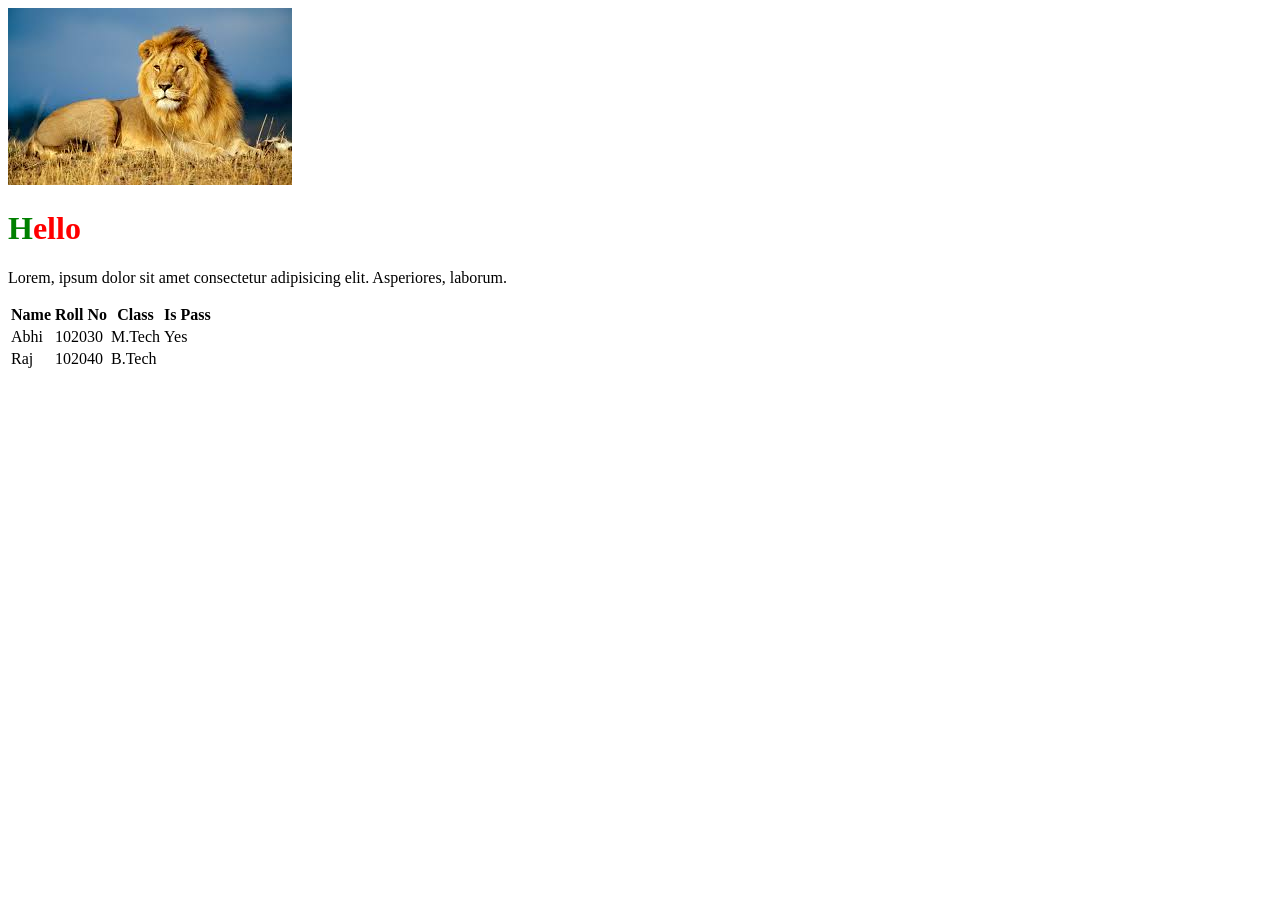
<file: 10June/index.html>
<!doctype html>
<html lang="en">
  <head>
    <meta charset="UTF-8" />
    <meta name="viewport" content="width=device-width, initial-scale=1.0" />
    <link rel="icon" href="./image.png" />
    <title>day 2 of html</title>
    <style> 
      h1{
        color: red;
      }
      span{
        color: green;
      }
    </style>
  </head>
  <body>
    <img src="./image.png" alt="lion ka img hai" />

    <table>
      <tr>
        <th>Name</th>
        <th>Roll No</th>
        <th>Class</th>
        <th>Is Pass</th>
      </tr>
      <tr>
        <td>Abhi</td>
        <td>102030</td>
        <td>M.Tech</td>
        <td>Yes</td>
      </tr>
      <tr>
        <td>Raj</td>
        <td>102040</td>
        <td>B.Tech</td>
      </tr>

      <!-- <iframe src="https://panditsoftsolution.online" title="PSS"></iframe> -->

      <!-- semantic and non-semantic

      h1 -> heading
      p -> para 
      ifrmae -> ext. web

      non-semantic

      div
      span
      section -->

      <div>
        <h1><span>H</span>ello</h1>
        <p>
          Lorem, ipsum dolor sit amet consectetur adipisicing elit. Asperiores,
          laborum.
        </p>
      </div>
    </table>
  </body>
</html>
</file>
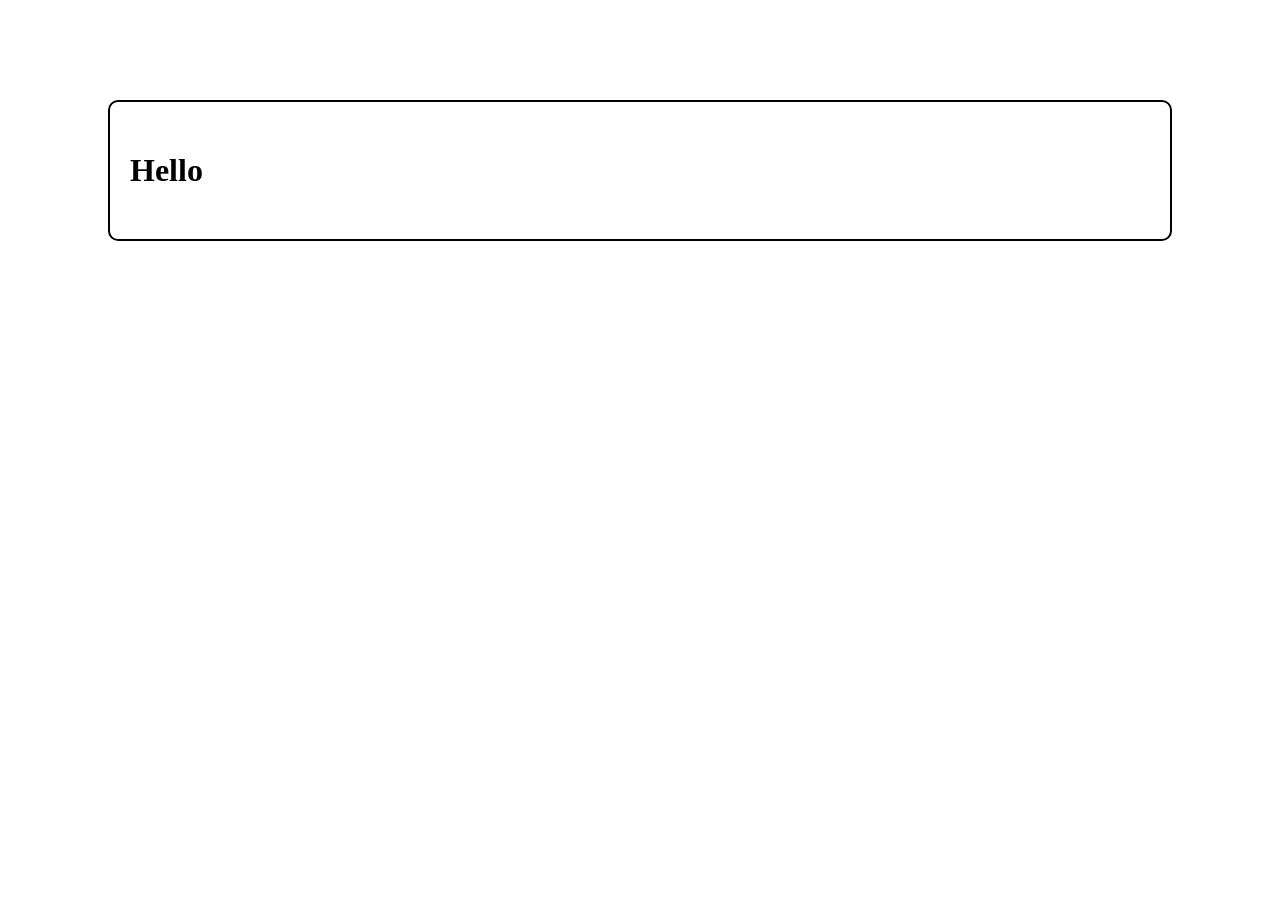
<file: 18June/index.html>
<!DOCTYPE html>
<html lang="en">
<head>
  <meta charset="UTF-8">
  <meta name="viewport" content="width=device-width, initial-scale=1.0">
  <title>First Day of CSS</title>
  <link rel="stylesheet" href="./style.css">
</head>
<body>
  <!-- <h1 class="first">HTML</h1>
  <h1 id="css">CSS</h1>
  <p>Lorem ipsum dolor sit, amet consectetur adipisicing elit. Magni, praesentium?</p>
  <h1 class="first">HTML</h1> -->
  <!-- <div> 
    Hello
  </div> -->
  <h1>Hello</h1>
</body>
</html>
</file>
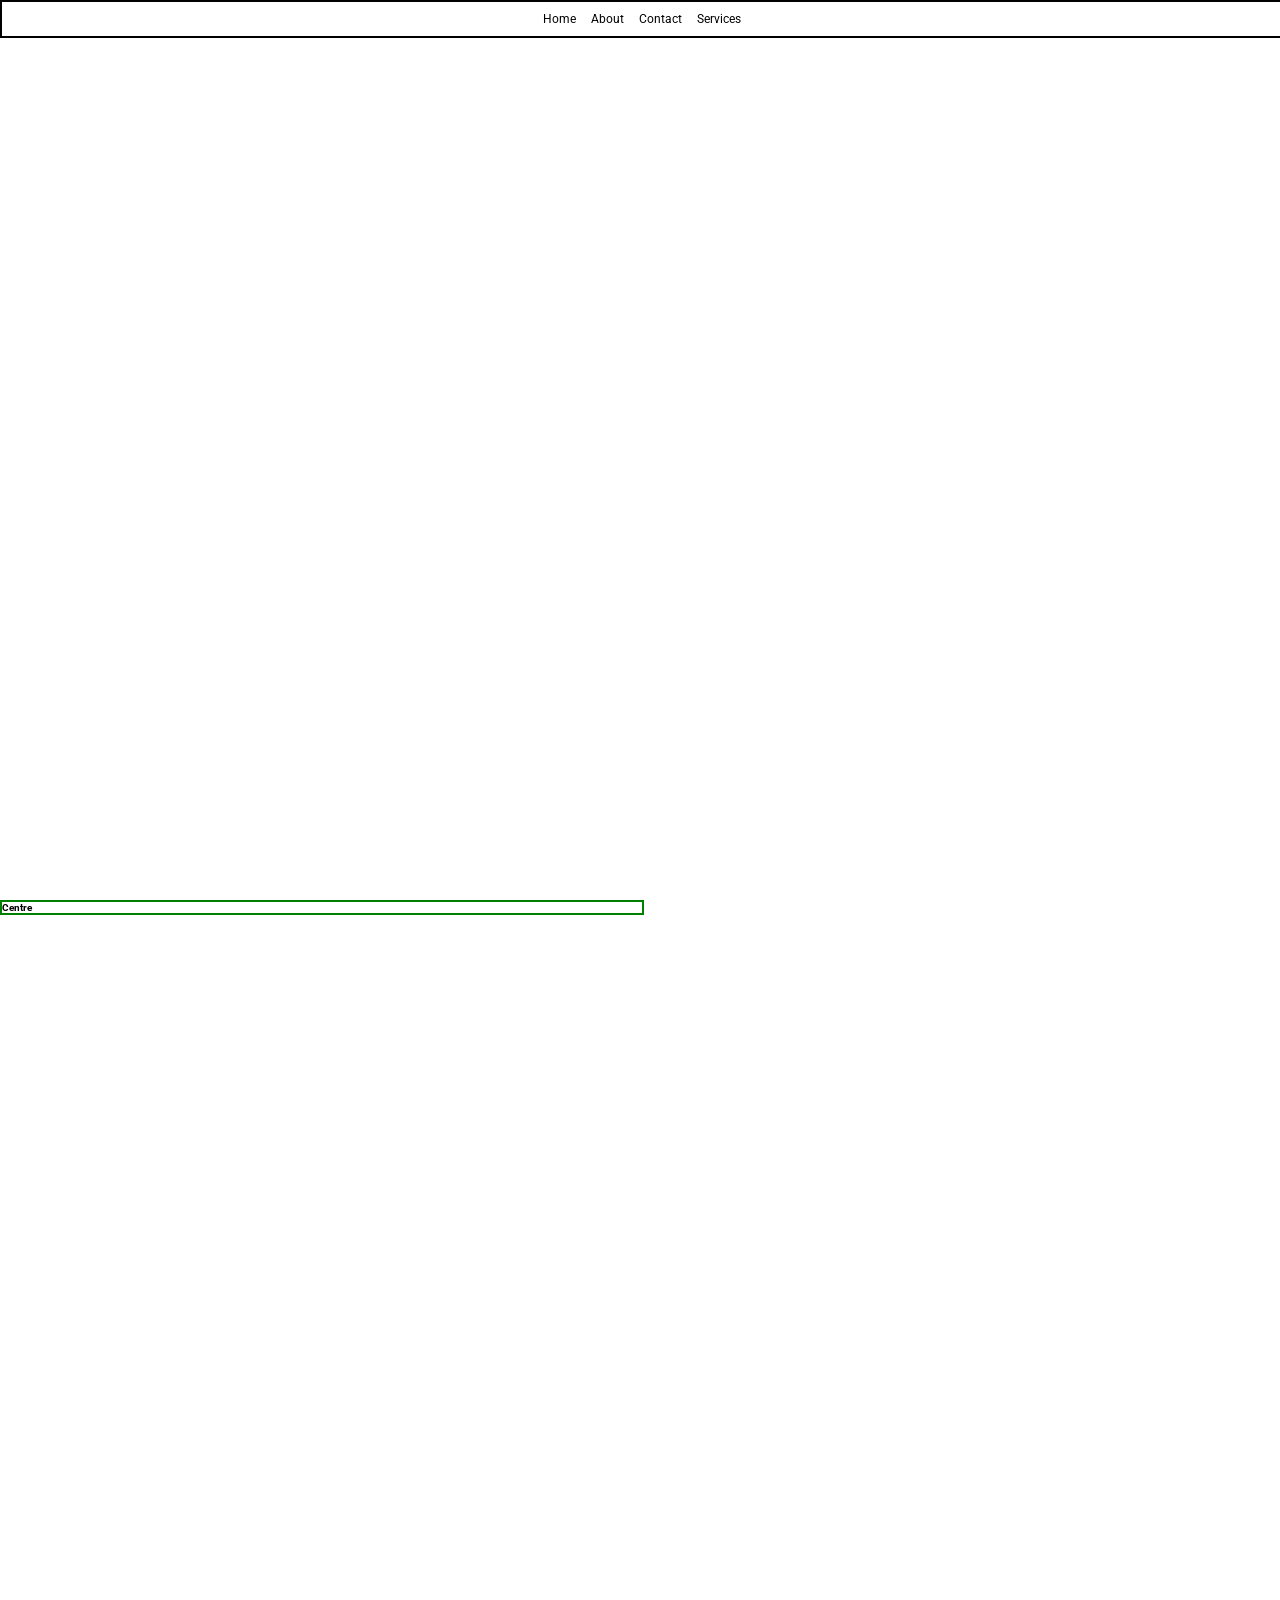
<file: 19June/index.html>
<!DOCTYPE html>
<html lang="en">
<head>
  <meta charset="UTF-8">
  <meta name="viewport" content="width=device-width, initial-scale=1.0">
  <title>day 2 of css</title>
  <link rel="stylesheet" href="./style.css">
</head>
<body>
  <header>
    <nav>
      <ul>
        <li>Home</li>
        <li>About</li>
        <li>Contact</li>
        <li>Services</li>
      </ul>
    </nav>
  </header>
  <main id="main">
    <h1 id="AA">Centre</h1>
  </main>
</body>
</html>
</file>
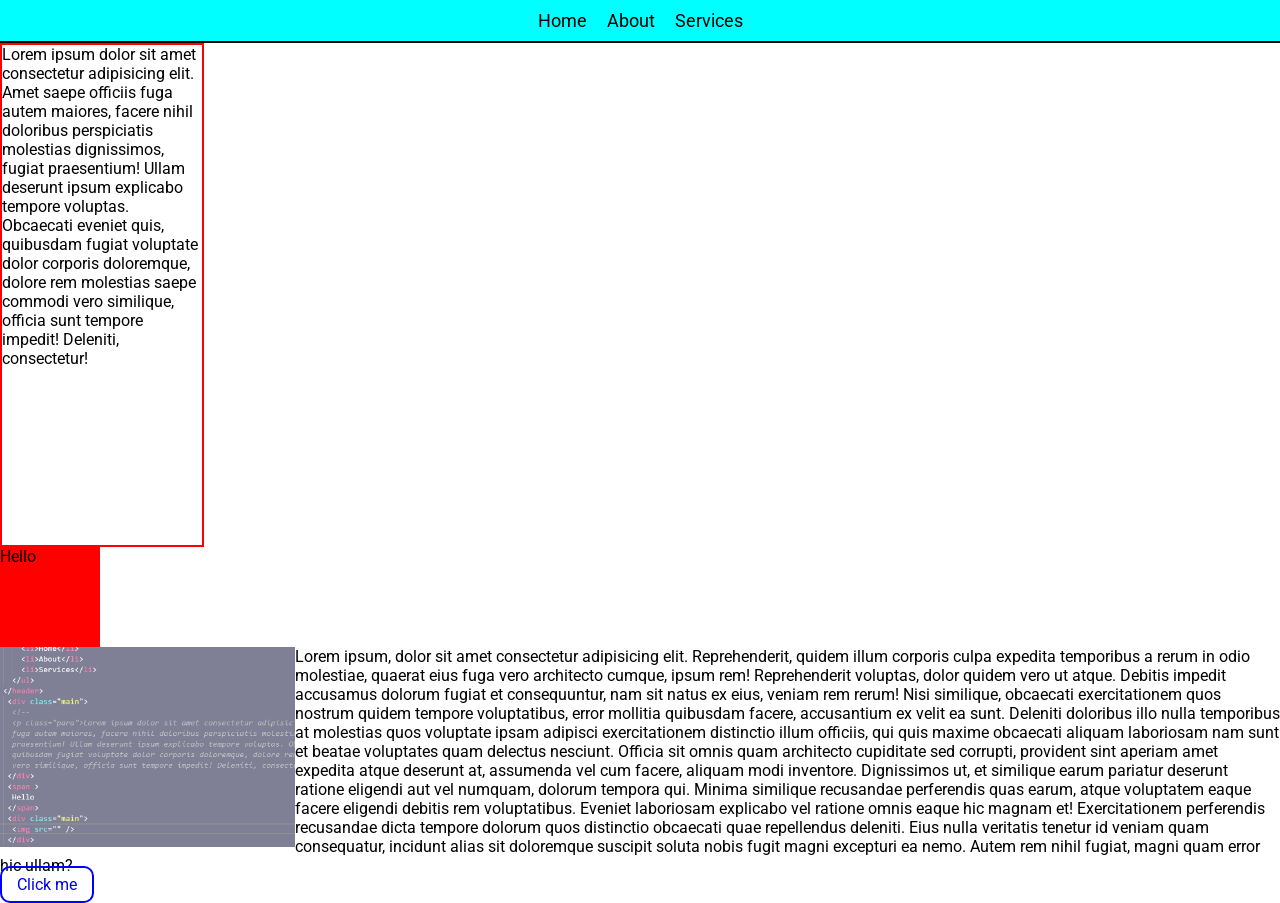
<file: 22June/index.html>
<!DOCTYPE html>
<html lang="en">
<head>
  <meta charset="UTF-8">
  <meta name="viewport" content="width=device-width, initial-scale=1.0">
  <title>day 3 of css</title>
  <link rel="stylesheet" href="./style.css">
</head>
<body>
  <header class="nav">
    <ul>
      <li>Home</li>
      <li>About</li>
      <li>Services</li>
    </ul>
  </header>
   <div class="main"> 
    <p class="para">Lorem ipsum dolor sit amet consectetur adipisicing elit. Amet saepe officiis fuga autem maiores, facere nihil doloribus perspiciatis molestias dignissimos, fugiat praesentium! Ullam deserunt ipsum explicabo tempore voluptas. Obcaecati eveniet quis, quibusdam fugiat voluptate dolor corporis doloremque, dolore rem molestias saepe commodi vero similique, officia sunt tempore impedit! Deleniti, consectetur!</p>
   </div> 
   <span class="hello">
    Hello
   </span>
   <div class="main">
    <img src="./image.png" />
    Lorem ipsum, dolor sit amet consectetur adipisicing elit. Reprehenderit, quidem illum corporis culpa expedita temporibus a rerum in odio molestiae, quaerat eius fuga vero architecto cumque, ipsum rem! Reprehenderit voluptas, dolor quidem vero ut atque. Debitis impedit accusamus dolorum fugiat et consequuntur, nam sit natus ex eius, veniam rem rerum! Nisi similique, obcaecati exercitationem quos nostrum quidem tempore voluptatibus, error mollitia quibusdam facere, accusantium ex velit ea sunt. Deleniti doloribus illo nulla temporibus at molestias quos voluptate ipsam adipisci exercitationem distinctio illum officiis, qui quis maxime obcaecati aliquam laboriosam nam sunt et beatae voluptates quam delectus nesciunt. Officia sit omnis quam architecto cupiditate sed corrupti, provident sint aperiam amet expedita atque deserunt at, assumenda vel cum facere, aliquam modi inventore. Dignissimos ut, et similique earum pariatur deserunt ratione eligendi aut vel numquam, dolorum tempora qui. Minima similique recusandae perferendis quas earum, atque voluptatem eaque facere eligendi debitis rem voluptatibus. Eveniet laboriosam explicabo vel ratione omnis eaque hic magnam et! Exercitationem perferendis recusandae dicta tempore dolorum quos distinctio obcaecati quae repellendus deleniti. Eius nulla veritatis tenetur id veniam quam consequatur, incidunt alias sit doloremque suscipit soluta nobis fugit magni excepturi ea nemo. Autem rem nihil fugiat, magni quam error hic ullam?
   </div>
   <a href="https://google.com" class="btn">Click me</a>
</body>
</html>
</file>
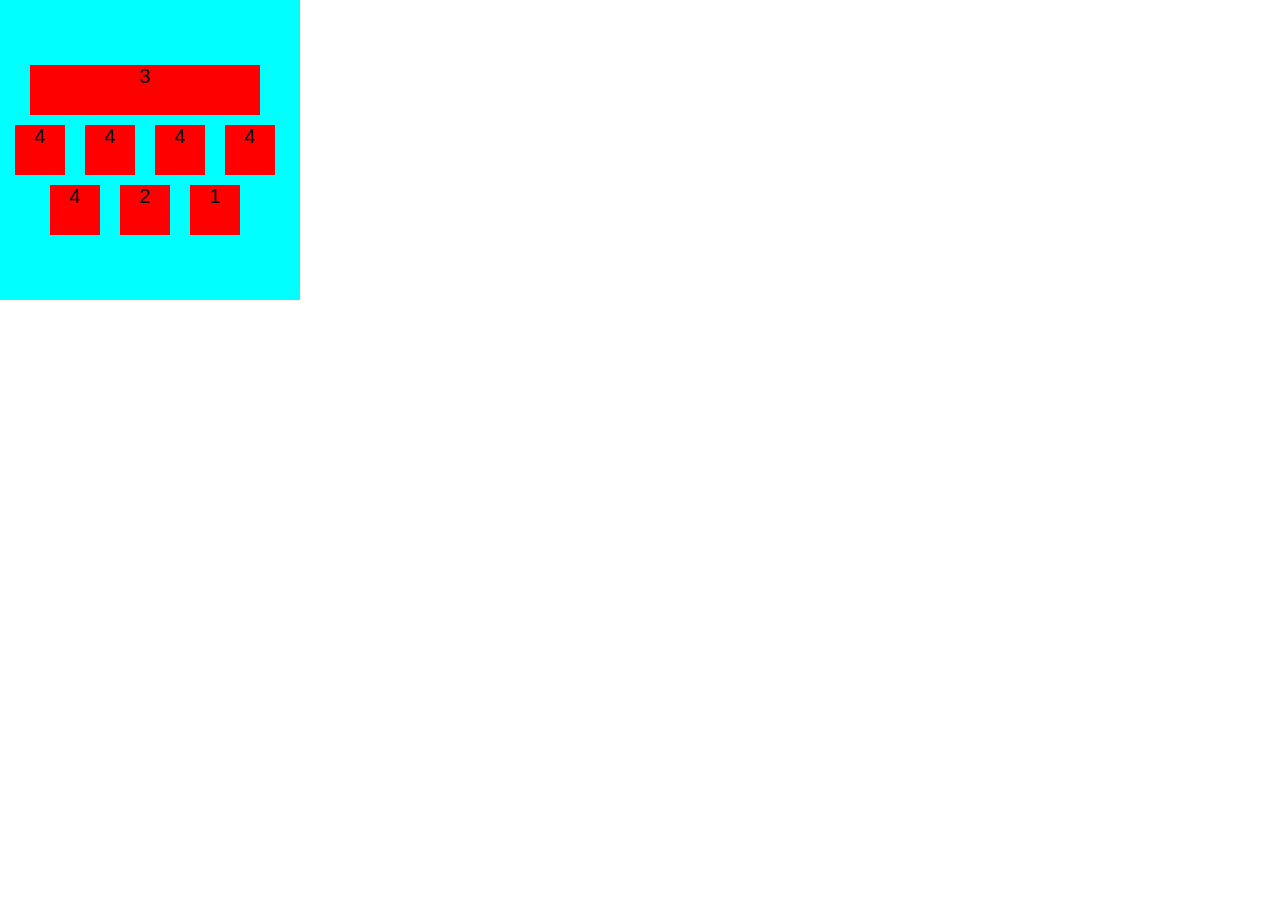
<file: 23June/index.html>
<!doctype html>
<html lang="en">
  <head>
    <meta charset="UTF-8" />
    <meta name="viewport" content="width=device-width, initial-scale=1.0" />
    <title>day 4 of css</title>
    <link rel="stylesheet" href="./style.css" />
  </head>
  <body>
    <!-- <div class="first">
      <h1>Welcome to the class.</h1>
    </div>
    <div class="second">
      <h1>Welcome to the class.</h1>
    </div>
    <div class="third">
      <h1>Welcome to the class.</h1>
    </div> -->
    <!-- <div>
      <h1>Hello</h1>
    </div> 
    <p>lorem200</p> -->

    <div class="container">
      <div class="inner" style="order: 2;">1</div>
      <div class="inner" style="order: 1;">2</div>
      <div class="inner" style="flex-basis: 230px">3</div>
      <div class="inner">4</div>
      <div class="inner">4</div>
      <div class="inner">4</div>
      <div class="inner">4</div>
      <div class="inner">4</div>
    </div>
  </body>
</html>
</file>
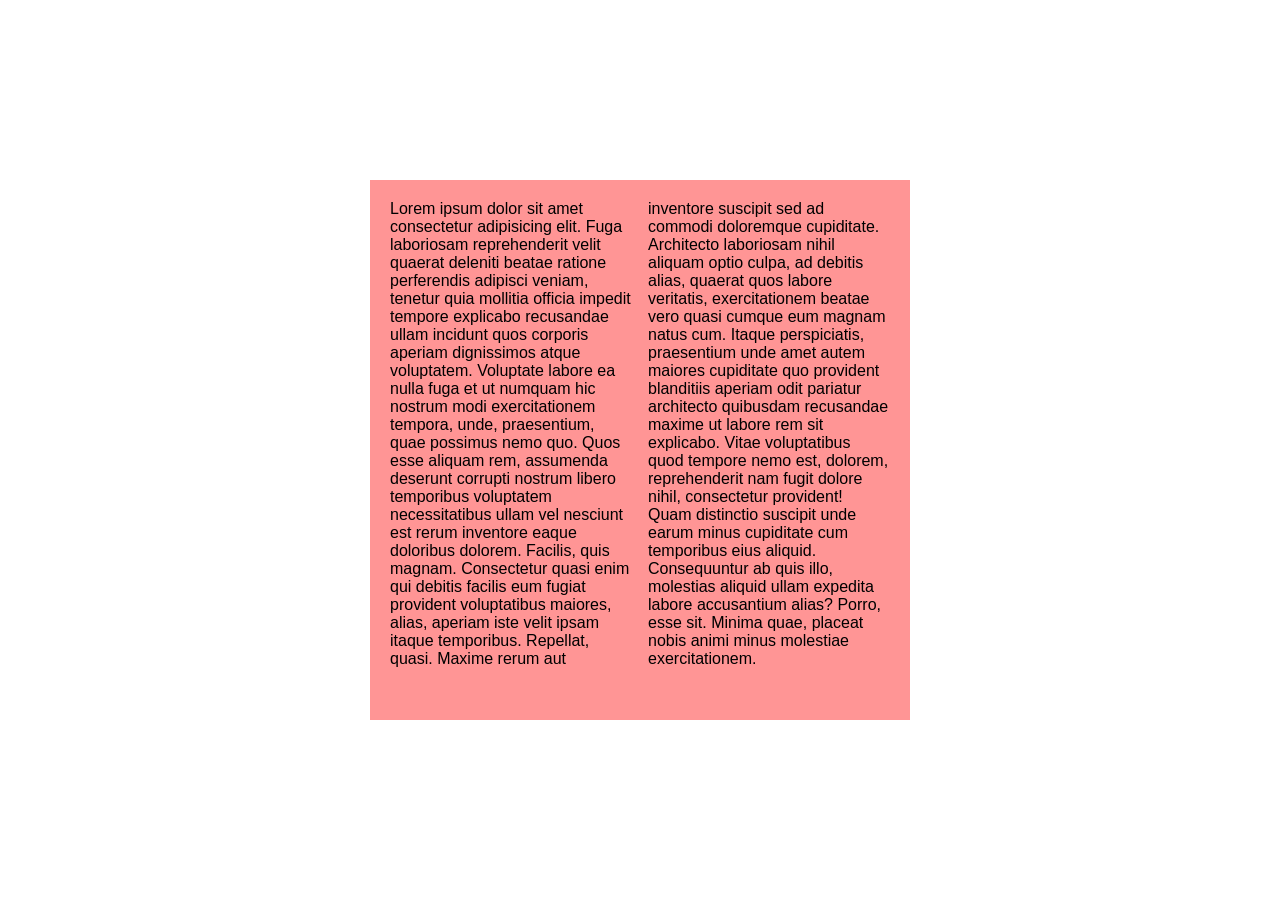
<file: 29June/index.html>
<!DOCTYPE html>
<html lang="en">
<head>
  <meta charset="UTF-8">
  <meta name="viewport" content="width=device-width, initial-scale=1.0">
  <title>day 5 of css</title>
  <link rel="stylesheet" href="./style.css">
</head>
<body>  
  <div class="container">
    <div class="item1">Lorem ipsum dolor sit amet consectetur adipisicing elit. Fuga laboriosam reprehenderit velit quaerat deleniti beatae ratione perferendis adipisci veniam, tenetur quia mollitia officia impedit tempore explicabo recusandae ullam incidunt quos corporis aperiam dignissimos atque voluptatem. Voluptate labore ea nulla fuga et ut numquam hic nostrum modi exercitationem tempora, unde, praesentium, quae possimus nemo quo. Quos esse aliquam rem, assumenda deserunt corrupti nostrum libero temporibus voluptatem necessitatibus ullam vel nesciunt est rerum inventore eaque doloribus dolorem. Facilis, quis magnam. Consectetur quasi enim qui debitis facilis eum fugiat provident voluptatibus maiores, alias, aperiam iste velit ipsam itaque temporibus. Repellat, quasi. Maxime rerum aut inventore suscipit sed ad commodi doloremque cupiditate. Architecto laboriosam nihil aliquam optio culpa, ad debitis alias, quaerat quos labore veritatis, exercitationem beatae vero quasi cumque eum magnam natus cum. Itaque perspiciatis, praesentium unde amet autem maiores cupiditate quo provident blanditiis aperiam odit pariatur architecto quibusdam recusandae maxime ut labore rem sit explicabo. Vitae voluptatibus quod tempore nemo est, dolorem, reprehenderit nam fugit dolore nihil, consectetur provident! Quam distinctio suscipit unde earum minus cupiditate cum temporibus eius aliquid. Consequuntur ab quis illo, molestias aliquid ullam expedita labore accusantium alias? Porro, esse sit. Minima quae, placeat nobis animi minus molestiae exercitationem.</div>
    <!-- <div class="item2">2</div> 
    <textarea rows="20" cols="60" name="name" id="id">Lorem ipsum dolor, sit amet consectetur adipisicing elit. Aut facilis eius possimus, reprehenderit natus explicabo laborum impedit hic repellendus saepe?</textarea> -->
  </div>
</body>
</html>
</file>
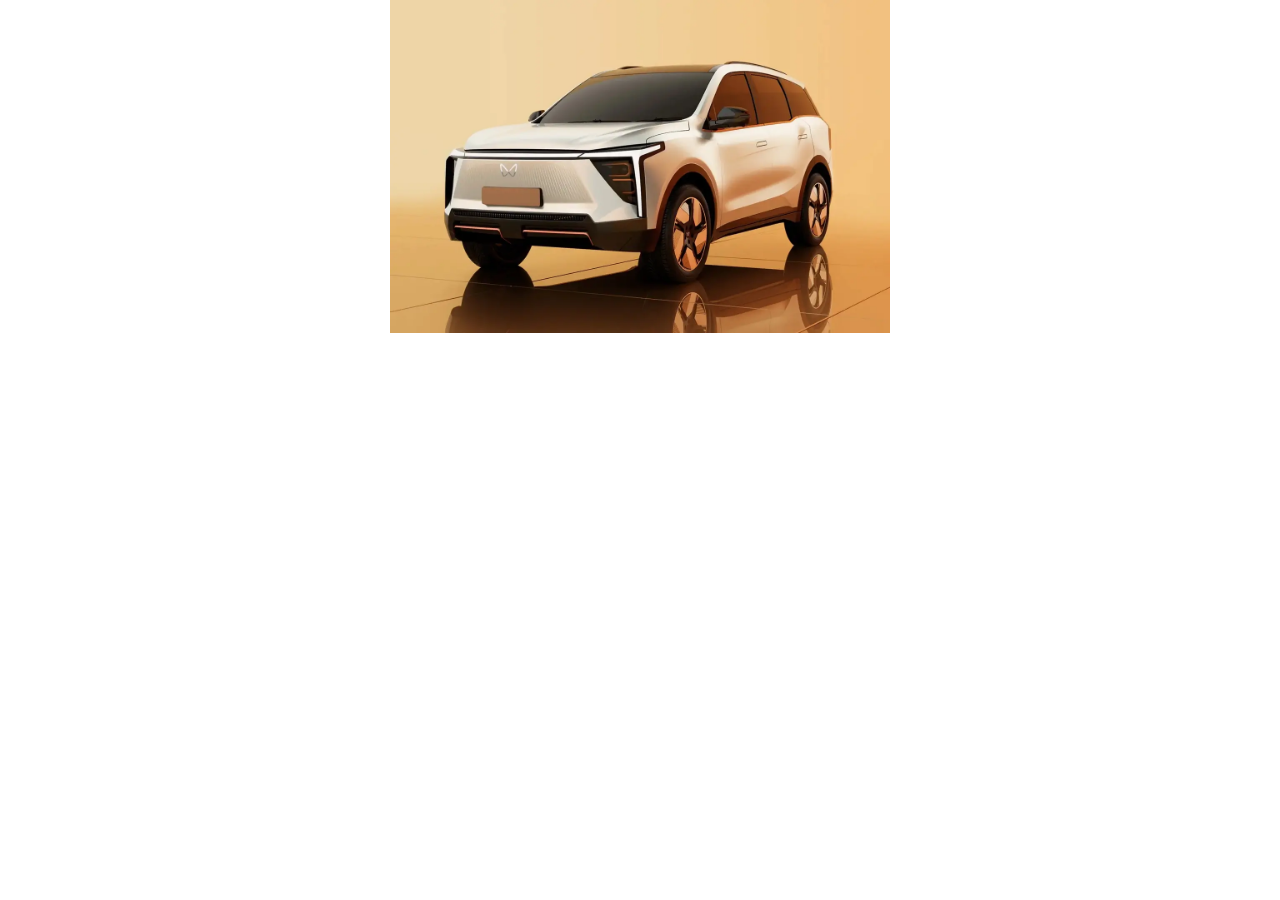
<file: 30June/index.html>
<!doctype html>
<html lang="en">
  <head>
    <meta charset="UTF-8" />
    <meta name="viewport" content="width=device-width, initial-scale=1.0" />
    <title>last day of css</title>
    <link rel="stylesheet" href="./style.css" />
  </head>
  <body>
    <!-- <div class="item1">hello</div> -->
    <!-- <div class="item2">hello</div>  -->
    <!-- <div class="box">
    <h1>Left Top</h1>
    <img src="./image.png" alt="image"> 
  </div> -->
    <!-- <div>
      <div class="item1"></div>
      <div class="item2"></div>
       <img src="./image.png" alt="">
       <img src="./image.png" alt="">
       <img src="./image.png" alt="">
       <img src="./image.png" alt="">
    </div> -->

    <div class="box">
      <div class="container">
        <img class="img" src="./image.png" alt="" />
        <div class="item1"> </div>
      </div>
    </div>
  </body>
</html>
</file>
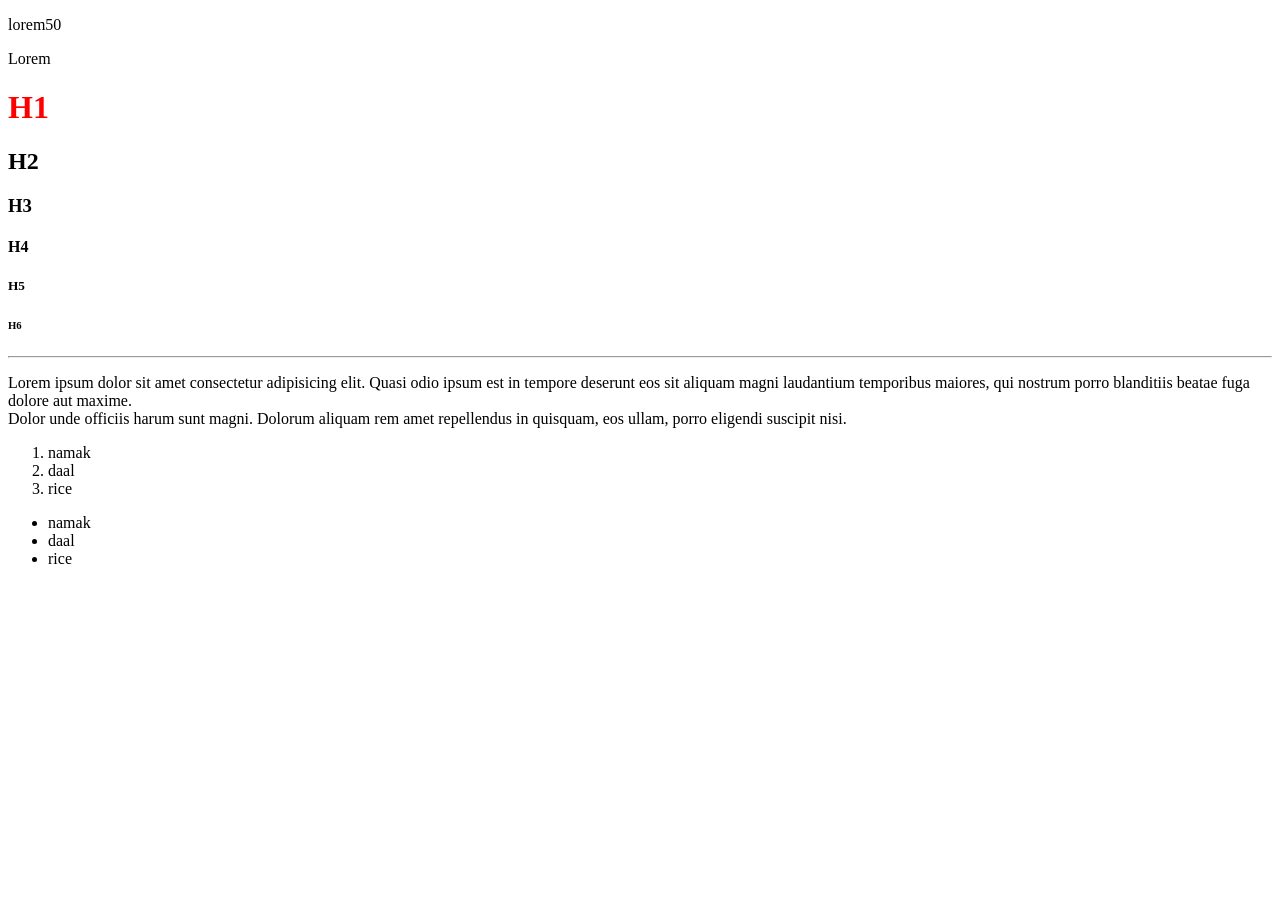
<file: 09June/first.html>
<!DOCTYPE html>
<html lang="en">
<head>
  <meta charset="UTF-8">
  <meta name="viewport" content="width=device-width, initial-scale=1.0">
  <title>Document</title> 
</head>
<body>
  

  <p> lorem50 </p>
  <span>Lorem </span>
  <!-- just to teach diff btw inline and block -->

  <h1 style="color: red; ">H1</h1>
  <h2>H2</h2>
  <h3>H3</h3>
  <h4>H4</h4>
  <h5>H5</h5>
  <h6>H6</h6> 
  <hr/>
  <p>Lorem ipsum dolor sit amet consectetur adipisicing elit. Quasi odio ipsum est in tempore deserunt eos sit aliquam magni laudantium temporibus maiores, qui nostrum porro blanditiis beatae fuga dolore aut maxime.<br/> Dolor unde officiis harum sunt magni. Dolorum aliquam rem amet repellendus in quisquam, eos ullam, porro eligendi suscipit nisi.
  </p>
  <!-- faltu ka bakwas -->

  <ol>
    <li>namak</li>
    <li>daal</li>
    <li>rice</li>
  </ol>

  <ul>
    <li>namak</li>
    <li>daal</li>
    <li>rice</li>
  </ul>


</body>
</html>
</file>
<file: 18June/style.css>
/* *{
   color: red;
} */
 /* h1{
   color: blue; 
} */
/* p{
   background-color: green;
} */
/* 
#html{
   color: red;
}
#css{
   color: blue;
} */

/* .first{
   color: red;
} */

h1{   
   border: 2px solid black;
   border-radius: 10px;
   padding: 50px 20px;
   margin: 100px;
}
</file>
<file: 19June/style.css>
@import url('https://fonts.googleapis.com/css2?family=Roboto:ital,wght@0,100..900;1,100..900&display=swap');

*{
  margin: 0;
  padding: 0;
  font-family: "Roboto", sans-serif;
}
body,html{
  width: 100%;
  height: 100%;
}
#main{
  width: 100%;
  height: 100%;  
}
#AA{
  width: 50%;
  font-size: 10px;
  border: 2px solid green;
}
ul{
  display: flex;
  flex-direction: row;
  gap: 15px;
  padding: 10px 0;
} 
li{
  list-style: none;
  font-size: 12px;
}
header{
  width: 100%;
  height: 100%;
  position: sticky; 
  top: 0px;
  left: 0px;
}
nav{
  display: flex;
  justify-content: center;
  align-items: start;
  width: 100%; 
  border: 2px solid #000;
}
</file>
<file: 22June/style.css>
@import url('https://fonts.googleapis.com/css2?family=Roboto:ital,wght@0,100..900;1,100..900&display=swap');

*{
  margin: 0;
  padding: 0;
  font-family: "Roboto", sans-serif;
}
body,html{
  width: 100%;
  height: 100%;
}
header{
  display: flex;
  justify-content: center;
  border-bottom: 2px solid black;
  padding: 10px 0;
  background-color: aqua;
}
ul{
  display: flex;
  justify-content: center;
  gap: 20px;
}
li{
  list-style: none;
  font-size: 18px;
} 
.para{
  width: 200px;
  height: clamp(100px,600px,500px);
  border: 2px solid red;
  overflow-y: scroll;
}
span{
  display: inline-block;
  background-color: red !important;
  width: 100px;
  height: 100px;
}
.hello{
  background-color: blue;
}
img{
  height: 200px;
  float: left;
  opacity: .5;
}
img:hover{
  opacity: 1;
}
.btn{
  margin-top: 40px;
  padding: 7px 15px;
  border: 2px solid blue;
  border-radius: 10px;
  cursor: pointer;
  text-decoration: none;
}
.btn:hover{
  background-color: rgb(79, 255, 94);
}
.btn:visited{
  color: green;
}
.btn:active{
  color: white;
  background-color: red;
}
</file>
<file: 23June/style.css>
*{
  margin: 0;
  padding: 0;
  box-sizing: border-box;
  font-family: 'Franklin Gothic Medium', 'Arial Narrow', Arial, sans-serif;
}
html,body{
  width: 100%;
  height: 100%;
}
/*.first{ 
  width: 100%;
  height: 50%;
  background-image: linear-gradient(to bottom, rgb(255, 159, 5), white, green);
} 
.second{
  width: 500px;
  height: 500px;
  background-image:  conic-gradient( red 0deg, red 45deg, green 45deg, green 90deg, blue 90deg, blue);
  border-radius: 50%;
}
div{
  height: 100%;
  width: 100%;
  display: flex;
  justify-content: center;
  align-items: center; 
}
h1{  
  text-shadow: 1px 1px 4px red;
}
p{
  width: 500px;
  height: 400px;
  border: 2px solid black;
  white-space: nowrap;
  overflow: hidden; 
  text-overflow: ellipsis;
  word-wrap: break-word;
  word-break: break-all;
  writing-mode: vertical-lr;
} */
.container{
  width: 300px;
  height: 300px;
  background-color: aqua;
  display: flex;
  gap: 10px;
  flex-direction: row;
  justify-content: center;
  align-items: center;
  text-align: center;
  flex-wrap: wrap; 
  align-content: center;
}
.inner{
  font-size: 20px;
  width: 50px;
  height: 50px;
  background-color: red;
  margin-right: 10px;
}
</file>
<file: 29June/style.css>
* {
  margin: 0;
  padding: 0;
  /* box-sizing: border-box; */
  font-family: "Franklin Gothic Medium", "Arial Narrow", Arial, sans-serif;
}
html,
body {
  width: 100%;
  height: 100%;
}
:root{
  --color: #000;
  --bgColor: #ff0;
}
:dark{
  --color: red;
}
/* .container {
  width: 100%;
  height: 100%;
  display: grid;
  grid-template-areas:
    "header header header header header header"
    "menu main main main main right"
    "menu footer footer footer footer footer";
  background-color: dodgerblue;
  padding: 5px;
  gap: 5px;
}
.item1 {
  grid-area: header;
}
.item2 {
  grid-area: menu;
}
.item3 {
  grid-area: main;
}
.item4 {
  grid-area: right;
}
.item5 {
  grid-area: footer;
}
.container div {
  padding: 20px;
  background-color: aqua;
} */
 @property --myColor {
  syntax: "<color>";
  inherits: true;
  initial-value: rgb(255, 149, 149);
}
.container{
  display: flex;
  justify-content: center;
  align-items: center;
  flex-wrap: wrap;
  width: 100%;
  height: 100%;
}

.item1{
  width: 500px;
  height: 500px;
  column-count: 2;
  background-color: var(--myColor);
  padding: 20px;
  margin: 20px;
}
.item2{
  width: 200px;
  height: 200px;
  background-color: green;
  padding: 20px;
  margin: 20px;
  box-sizing: border-box;
} 



/* .container div{
  width: 200px;
  height: 200px;
  text-align: center;
  border: 2px solid #000;
} */
/* 
@media screen and (max-width: 500px){
  .container{
    display: none;
    background-color: red;
  }
  
} */
</file>
<file: 30June/style.css>
* {
  padding: 0;
  margin: 0;
  box-sizing: border-box;
  font-family: "Franklin Gothic Medium", "Arial Narrow", Arial, sans-serif;
}
html,
body {
  height: 100%;
  width: 100%; 
}
/* h1::before{
  content: url(./image.png);
}  */
/* ::selection{
  background-color: red;
  color: green;
} */
/* ul{
  margin-left: 30px;
 } */
/* ::marker {
  color: red;
}
div {
  width: 300px;
  height: 200px;
}
.item1 {
  background-color: red;
} */
/* .item2{
 background-color: green;
} */
/* .item1::after {
  position: absolute;
  z-index: -1;
  content: url(./image.png);
} */
/* .box{
  border: 2px solid red;
  height: 50%;
  width: 50%;
}
h1{
  position: relative;
  top: 40px;
  left: 300px;
} */
.box{   
  height: 100%;
  width: 100%;
}
.container{
  position: relative;
  display: flex;  
  justify-content: center;
  align-items: center; 
}
.img{
  width: 500px;
  display: block;
}
.item1{
  width: 500px;
  display: flex;
  justify-content: center;
  align-items: center;
  font-size: 30px;
  background-color: red;
  z-index: 1;
  position: absolute; 
  transition: all .9s
}
.container:hover .item1{ 
  height: 333px;
}

/* .img:hover .item1{
  opacity: 1;
} */

/* 
img{  
  height: 400px; 
  filter: brightness(60%); 
}
img:hover{
  scale: 1.2;
  transition: all .5s;
} */
/* .item1{
  width: 300px; 
  height: 300px; 
  position: absolute;
  top: 0;
  background-color: red;
} */
/* .item2{
  width: 300px; 
  height: 0px;  
  background-color: green;
  visibility: hidden;
}
.item1:hover .item2{ 
  height: 100%;
} */
</file>
